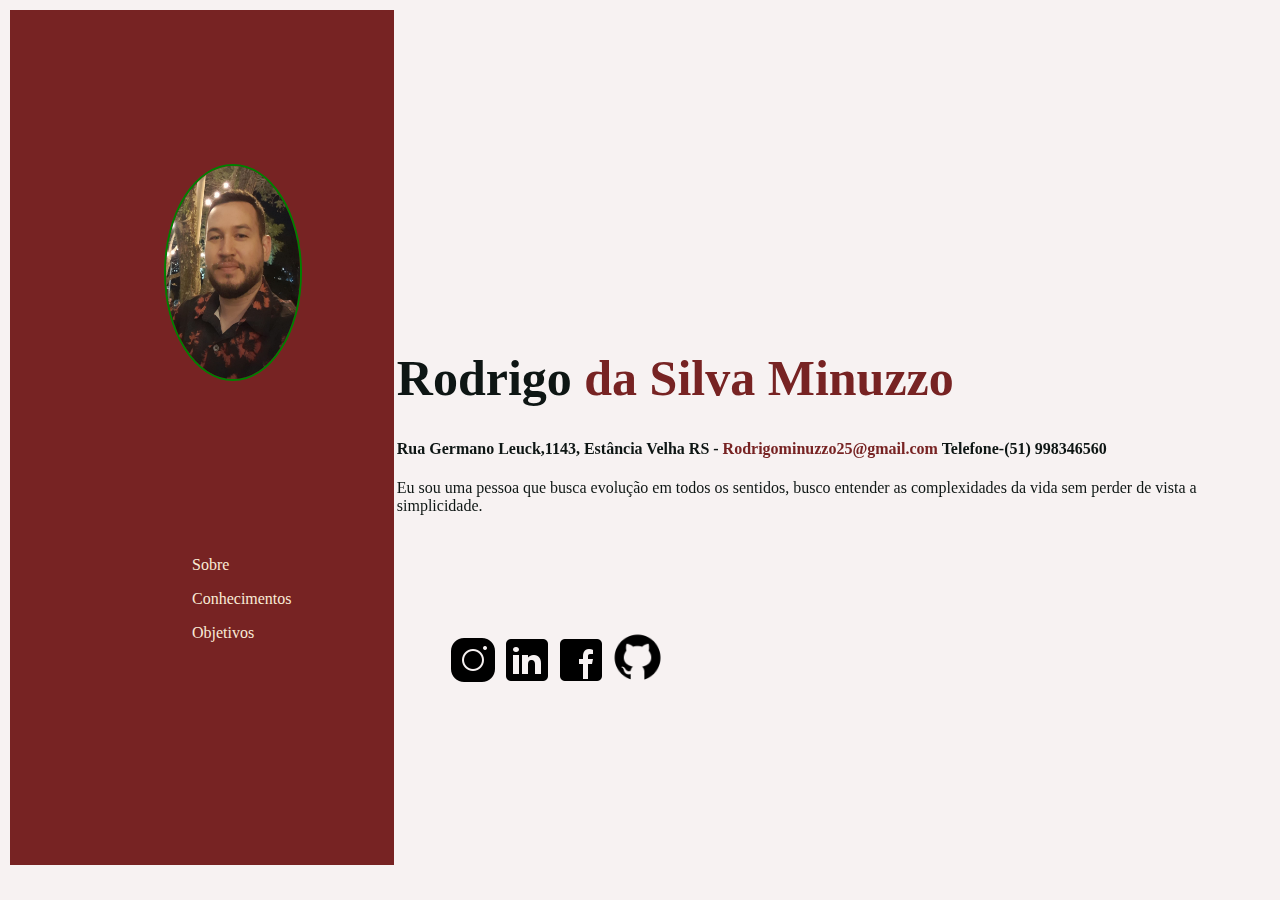
<file: index.html>
<!DOCTYPE html>
<html lang="en">
<head>
    <meta charset="UTF-8">
    <meta http-equiv="X-UA-Compatible" content="IE=edge">
    <meta name="viewport" content="width=device-width, initial-scale=1.0">
    <title>Curriculo Digital</title>
    <link rel="stylesheet" href="./style.css">

</head>
<body>
    <header>
     <div>
        <img class="imagemcurriculo" src="./image.curriculo/imagem.curriculo.jpg" alt="" srcset="">
     </div>

     <section>
        <p ><a href="./index.html " target="_blank">Sobre</a></p>
        <p><a href="./conhecimentos.html " target="_blank">Conhecimentos</a></p>
        <p><a href="./objetivos.html" target="_blank">Objetivos</a> </p>
     </section>
    </header>
    <main>
       <section class="section1">
           <h1 style="font-size: 50px;">Rodrigo <span style="color: rgb(119, 35, 35) ;">da Silva Minuzzo</span></h1>
            <h4> Rua Germano Leuck,1143, Estância Velha RS - <a href="https://www.google.com/intl/pt_br/gmail/about/" target="_blank" style="color: rgb(119, 35, 35);">Rodrigominuzzo25@gmail.com</a> Telefone-(51) 998346560</h4>
            <p>Eu sou uma pessoa que busca evolução em todos os sentidos, busco entender as complexidades da vida sem perder de vista a simplicidade.</p>
       </section>
    </main>

    <footer>
        <section class="section2">
           <a class="a2" href="https://www.instagram.com/_rodrigominuzzo/" target="_blank"> <img src="./image.curriculo/instagram2.png" alt="" srcset=""></a>
           <a class="a2" href="https://www.linkedin.com/in/rodrigo-minuzzo-a6308212a/" target="_blank"> <img src="./image.curriculo/linkedin.png" alt="" srcset=""></a>
           <a class="a2" href="https://www.facebook.com/rodrigo.minuzzo.37" target="_blank"> <img src="./image.curriculo/facebook.png" alt="" srcset=""></a>
           <a class="a2" href="https://github.com/Rodrigo-MInuzzo" target="_blank"> <img style="height: 55px; width: 55px;" src="./image.curriculo/download.png" alt="" srcset=""></a>
        </section>
    </footer>
   
     
</body>
</html>
</file>
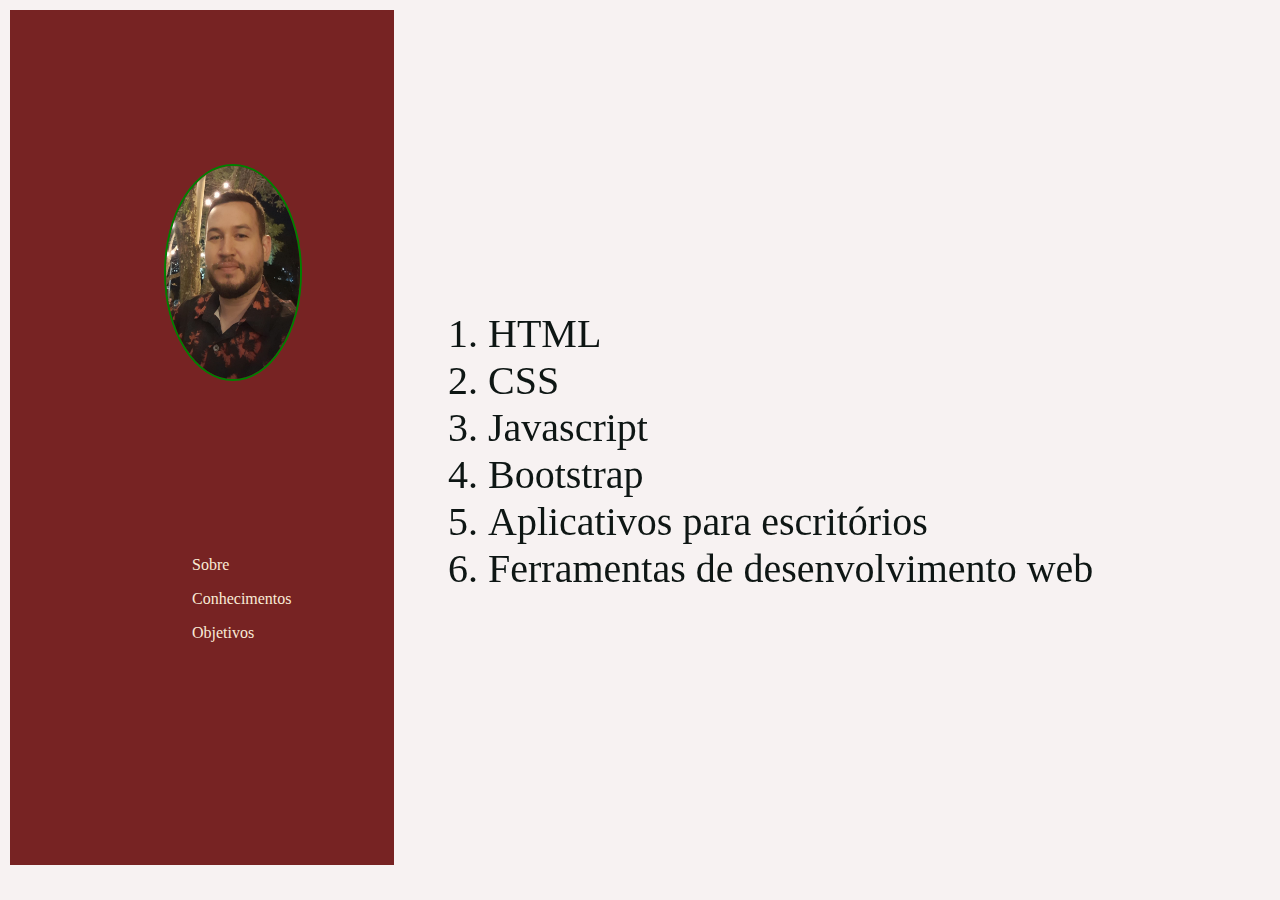
<file: conhecimentos.html>
<!DOCTYPE html>
<html lang="en">
<head>
    <meta charset="UTF-8">
    <meta http-equiv="X-UA-Compatible" content="IE=edge">
    <meta name="viewport" content="width=device-width, initial-scale=1.0">
    <title>Curriculo Digital</title>
    <link rel="stylesheet" href="./style.css">

</head>
<body>
    <header>
     <div>
        <img class="imagemcurriculo" src="./image.curriculo/imagem.curriculo.jpg" alt="" srcset="">
     </div>

     <section>
        <p ><a href="./index.html " target="_blank">Sobre</a></p>
        <p><a href="./conhecimentos.html " target="_blank">Conhecimentos</a></p>
        <p><a href="./objetivos.html" target="_blank">Objetivos</a> </p>
     </section>
    </header>
    <main>
       <section class="section3">
         <ol class="lista">
            <li>HTML</li>
            <li>CSS</li>
            <li>Javascript</li>
            <li>Bootstrap</li>
            <li>Aplicativos para escritórios</li>
            <li>Ferramentas de desenvolvimento web</li>
          </ol>
       </section>
    </main>
     
</body>
</html>
</file>
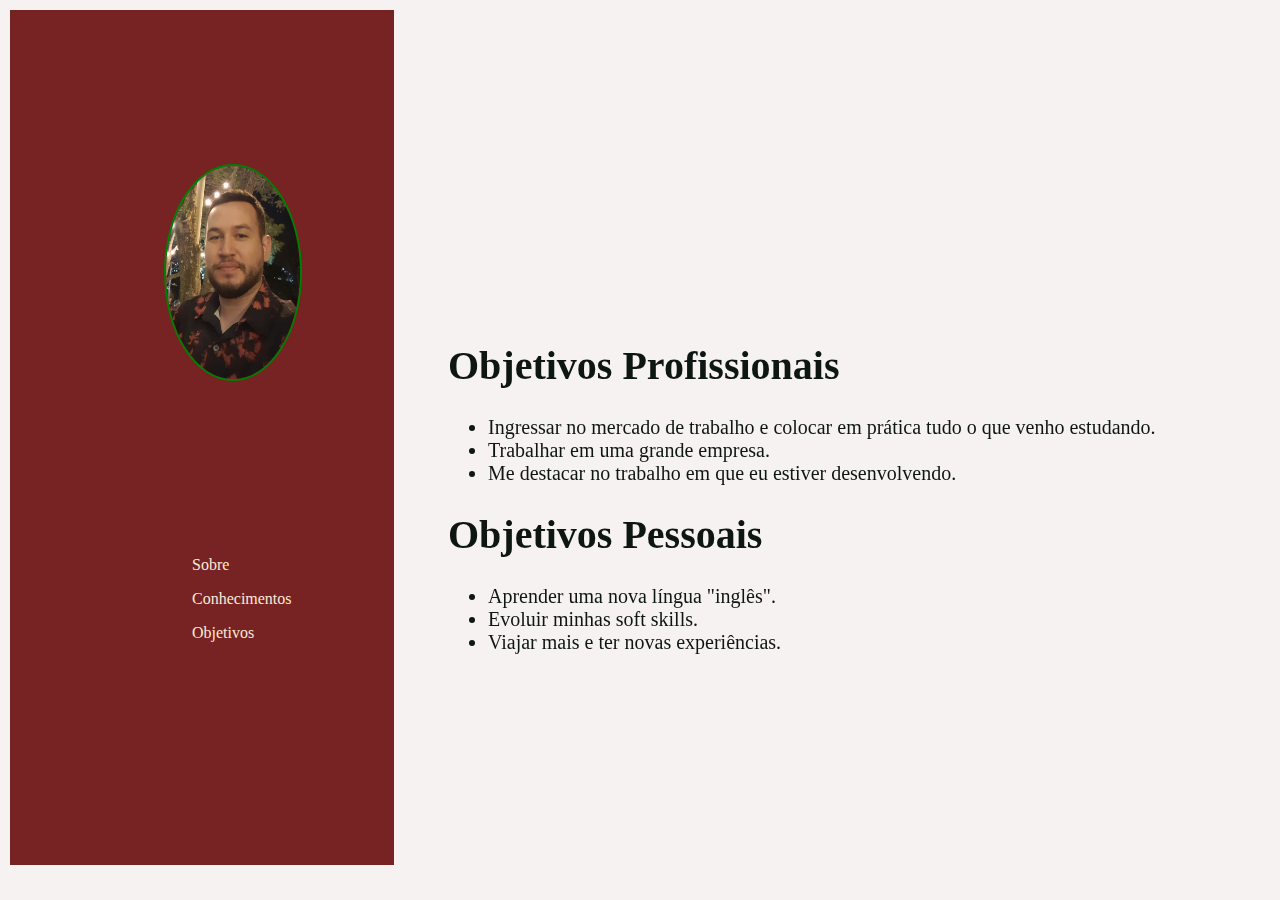
<file: objetivos.html>
<!DOCTYPE html>
<html lang="en">
<head>
    <meta charset="UTF-8">
    <meta http-equiv="X-UA-Compatible" content="IE=edge">
    <meta name="viewport" content="width=device-width, initial-scale=1.0">
    <title>Curriculo Digital</title>
    <link rel="stylesheet" href="./style.css">

</head>
<body>
    <header>
     <div>
        <img class="imagemcurriculo" src="./image.curriculo/imagem.curriculo.jpg" alt="" srcset="">
     </div>

     <section>
        <p ><a href="./index.html " target="_blank">Sobre</a></p>
        <p><a href="./conhecimentos.html " target="_blank">Conhecimentos</a></p>
        <p><a href="./objetivos.html" target="_blank">Objetivos</a> </p>
     </section>
    </header>
    <main>
       <section class="section4">
         <h1>Objetivos Profissionais</h1>
           <ul>
            <li>
               Ingressar no mercado de trabalho e colocar em prática tudo o que venho estudando.
            </li>
            <li>
               Trabalhar em uma grande empresa.
            </li>
            <li>
               Me destacar no trabalho em que eu estiver desenvolvendo.
            </li>
           </ul>
         
           <h1> Objetivos Pessoais</h1>
           <ul>
            <li>
               Aprender uma nova língua "inglês".
            </li>
            <li>
               Evoluir minhas  soft skills.
            </li>
            <li>
               Viajar mais e ter novas experiências.
            </li>
        </ul>
       </section>
    </main>
     
</body>
</html>
</file>
<file: style.css>
body {
    position: relative;
    background-color: rgb(247, 242, 242);
    margin: 10px;
}

div {
background-color: rgb(119, 35, 35);
position: fixed;
width:30%;
height: 95%;


}

.imagemcurriculo {
    margin: 40%;
    width: 35%;
    height: 25%;
    border-radius:50% ;
    border: 2px solid green;
    top: 30%;
}

section {
    position: fixed;
    text-align: start;
    left: 15%;
    top: 60%;
}

 a {
    color: antiquewhite;
    text-decoration: none;
}

:hover {
    color: rgb(14, 22, 20);
}

.section1{
     top: 35%;
     left: 31%;
}

.section2 {
    top: 70%;
    left: 35%;
}

.a2{
    text-decoration: none;
}

/*Página conhecimentos*/

.section3 {
    font-size: 40px;
    text-align: start;
    top: 30%;
    left: 35%;
}

.section4 {
    font-size: 20px;
    top: 35%;
    left: 35%;
}
</file>
